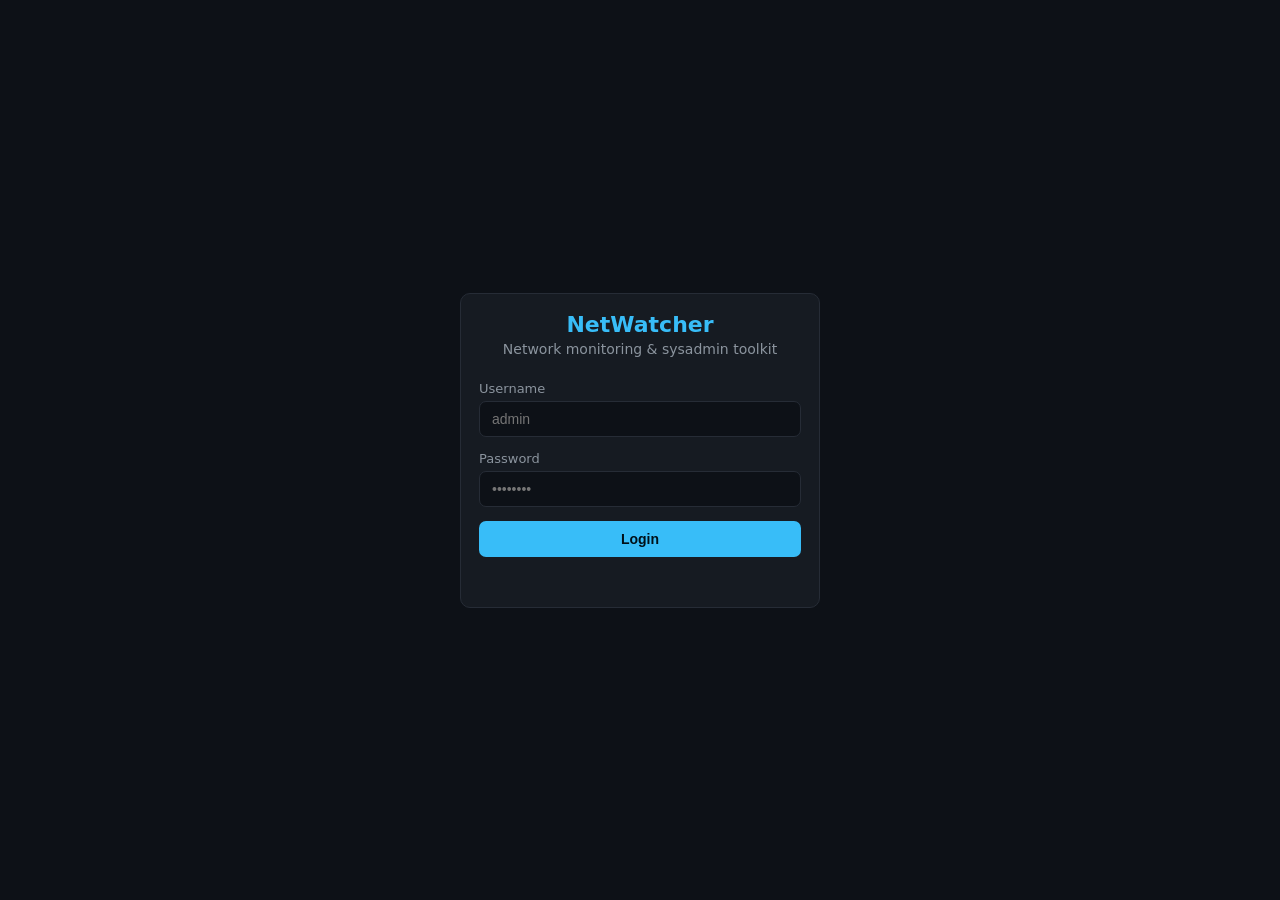
<file: frontend/index.html>
<!DOCTYPE html>
<html lang="en">
<head>
<meta charset="UTF-8">
<meta name="viewport" content="width=device-width, initial-scale=1.0">
<title>NetWatcher — Login</title>
<link rel="stylesheet" href="style.css">
<style>
  body { display: flex; align-items: center; justify-content: center; min-height: 100vh; padding: 16px; }
  .login-box { width: 360px; max-width: 100%; }
  .login-box h1 { text-align: center; color: var(--accent); margin-bottom: 4px; }
  .login-box .subtitle { text-align: center; margin-bottom: 24px; }
  #response { margin-top: 14px; font-size: 13px; text-align: center; min-height: 18px; }
  .hint { font-size: 12px; color: var(--muted); text-align: center; margin-top: 18px; }
</style>
</head>
<body>

  <div class="card login-box">
    <h1>NetWatcher</h1>
    <div class="subtitle">Network monitoring &amp; sysadmin toolkit</div>

    <div class="field">
      <label for="username">Username</label>
      <input id="username" type="text" placeholder="admin" autocomplete="username">
    </div>

    <div class="field">
      <label for="password">Password</label>
      <input id="password" type="password" placeholder="••••••••" autocomplete="current-password">
    </div>

    <button id="btn_login" type="button" onclick="login()" style="width:100%;">Login</button>

    <div id="response"></div>
    <!-- <div class="hint">Default account: admin / admin — change this immediately after first login.</div> --!>
      


  <script src="app.js"></script>
  <script>
    async function login() {
      const responseEl = document.getElementById("response");
      responseEl.className = "";
      responseEl.innerText = "";

      const username = document.getElementById("username").value.trim();
      const password = document.getElementById("password").value;

      if (!username || !password) {
        responseEl.className = "error-text";
        responseEl.innerText = "Enter a username and password.";
        return;
      }

      try {
        const res = await fetch(`${API_BASE}/login`, {
          method: "POST",
          headers: { "Content-Type": "application/json" },
          body: JSON.stringify({ username, password })
        });

        if (res.ok) {
          const data = await res.json();
          localStorage.setItem("netwatch_session", JSON.stringify(data));
          window.location.replace("dashboard.html");
        } else {
          const error = await res.json();
          responseEl.className = "error-text";
          responseEl.innerText = error.detail || "Login failed";
        }
      } catch (err) {
        responseEl.className = "error-text";
        responseEl.innerText = "Cannot reach backend at " + API_BASE + " — is it running?";
      }
    }

    document.getElementById("password").addEventListener("keydown", e => {
      if (e.key === "Enter") login();
    });

    // If already logged in, skip straight to dashboard
    if (getSession()) window.location.replace("dashboard.html");
  </script>
</body>
</html>
</file>
<file: frontend/style.css>
:root {
  --bg: #0d1117;
  --panel: #161b22;
  --panel-border: #262c36;
  --text: #e6edf3;
  --muted: #8b949e;
  --accent: #38bdf8;
  --accent-dim: #1c7fa8;
  --up: #22c55e;
  --down: #ef4444;
  --warn: #f59e0b;
  --radius: 10px;
}

* { box-sizing: border-box; }

body {
  margin: 0;
  font-family: "Segoe UI", system-ui, sans-serif;
  background: var(--bg);
  color: var(--text);
}

#nav {
  background: var(--panel);
  border-bottom: 1px solid var(--panel-border);
  position: sticky;
  top: 0;
  z-index: 10;
}
.nav-inner {
  max-width: 1200px;
  margin: 0 auto;
  display: flex;
  align-items: center;
  gap: 18px;
  padding: 12px 20px;
  flex-wrap: wrap;
}
.brand { font-weight: bold; color: var(--accent); margin-right: 10px; }
.nav-toggle {
  display: none;
  margin-left: auto;
  background: transparent;
  border: 1px solid var(--panel-border);
  color: var(--text);
  padding: 7px 12px;
  border-radius: 6px;
  cursor: pointer;
  font-size: 16px;
  line-height: 1;
}
.nav-links {
  display: flex;
  align-items: center;
  gap: 18px;
  flex-wrap: wrap;
  flex: 1;
}
#nav a {
  color: var(--muted);
  text-decoration: none;
  font-size: 14px;
  padding: 6px 10px;
  border-radius: 6px;
  white-space: nowrap;
}
#nav a:hover { color: var(--text); background: #1f2530; }
#nav a.active { color: var(--bg); background: var(--accent); }
.nav-user { margin-left: auto; color: var(--muted); font-size: 13px; white-space: nowrap; }
.nav-logout {
  background: transparent;
  border: 1px solid var(--panel-border);
  color: var(--muted);
  padding: 6px 12px;
  border-radius: 6px;
  cursor: pointer;
}
.nav-logout:hover { color: var(--down); border-color: var(--down); }

.container { max-width: 1200px; margin: 0 auto; padding: 24px 20px 60px; }

@media (max-width: 720px) {
  .nav-inner { padding: 10px 16px; }
  .nav-toggle { display: block; }
  .nav-links {
    display: none;
    width: 100%;
    flex-direction: column;
    align-items: stretch;
    gap: 4px;
    order: 3;
    padding-top: 8px;
    border-top: 1px solid var(--panel-border);
    margin-top: 8px;
  }
  .nav-links.open { display: flex; }
  #nav a { padding: 10px 12px; }
  .nav-user { order: 2; margin-left: 0; }
  .container { padding: 16px 14px 40px; }
}

h1 { font-size: 22px; margin: 0 0 4px; }
h2 { font-size: 16px; color: var(--muted); font-weight: 600; margin: 28px 0 12px; }
.subtitle { color: var(--muted); font-size: 14px; margin-bottom: 24px; }

.card {
  background: var(--panel);
  border: 1px solid var(--panel-border);
  border-radius: var(--radius);
  padding: 18px;
}

.grid { display: grid; gap: 16px; }
.grid-4 { grid-template-columns: repeat(4, 1fr); }
.grid-3 { grid-template-columns: repeat(3, 1fr); }
.grid-2 { grid-template-columns: repeat(2, 1fr); }
@media (max-width: 900px) {
  .grid-4 { grid-template-columns: repeat(2, 1fr); }
  .grid-3, .grid-2 { grid-template-columns: 1fr; }
}
@media (max-width: 480px) {
  .grid-4, .grid-3, .grid-2 { grid-template-columns: 1fr; }
}

.stat-card { text-align: left; }
.stat-value { font-size: 28px; font-weight: 700; word-break: break-word; }
.stat-label { color: var(--muted); font-size: 13px; margin-top: 4px; }
.stat-up .stat-value { color: var(--up); }
.stat-down .stat-value { color: var(--down); }

@media (max-width: 600px) {
  h1 { font-size: 19px; }
  .stat-value { font-size: 22px; }
}

button, .btn {
  background: var(--accent);
  color: #001018;
  border: none;
  font-weight: 600;
  padding: 10px 18px;
  border-radius: 7px;
  cursor: pointer;
  font-size: 14px;
}
button:hover, .btn:hover { background: #63cef2; }
button:disabled { opacity: 0.5; cursor: not-allowed; }
button.secondary { background: transparent; border: 1px solid var(--panel-border); color: var(--text); }
button.danger { background: var(--down); color: white; }

input, select, textarea {
  background: #0d1117;
  border: 1px solid var(--panel-border);
  color: var(--text);
  padding: 9px 12px;
  border-radius: 7px;
  font-size: 14px;
  width: 100%;
}
label { font-size: 13px; color: var(--muted); display: block; margin-bottom: 5px; }
.field { margin-bottom: 14px; }

@media (max-width: 600px) {
  input, select, textarea { font-size: 16px; }
}

table { width: 100%; border-collapse: collapse; font-size: 14px; }
th, td { text-align: left; padding: 10px 12px; border-bottom: 1px solid var(--panel-border); }
th { color: var(--muted); font-weight: 600; font-size: 12px; text-transform: uppercase; }
tr:hover td { background: #1a2029; }

.table-wrap { overflow-x: auto; -webkit-overflow-scrolling: touch; }
.table-wrap table { min-width: 560px; }

@media (max-width: 600px) {
  th, td { padding: 8px 10px; font-size: 13px; }
}

.badge {
  display: inline-block;
  padding: 3px 10px;
  border-radius: 20px;
  font-size: 12px;
  font-weight: 600;
}
.badge-up { background: rgba(34,197,94,0.15); color: var(--up); }
.badge-down { background: rgba(239,68,68,0.15); color: var(--down); }
.badge-unknown { background: rgba(139,148,158,0.15); color: var(--muted); }

.toolbar { display: flex; gap: 10px; align-items: end; flex-wrap: wrap; margin-bottom: 18px; }
.toolbar .field { margin-bottom: 0; flex: 1; min-width: 180px; }

@media (max-width: 600px) {
  .toolbar { flex-direction: column; align-items: stretch; }
  .toolbar .field { min-width: 0; width: 100%; }
  .toolbar button { width: 100%; }
  .card { padding: 14px; }
}

pre.output {
  background: #010409;
  border: 1px solid var(--panel-border);
  border-radius: 7px;
  padding: 14px;
  font-family: "Cascadia Code", monospace;
  font-size: 13px;
  overflow-x: auto;
  white-space: pre-wrap;
  max-height: 500px;
  overflow-y: auto;
}

.status-text { color: var(--muted); font-size: 13px; margin: 10px 0; }
.error-text { color: var(--down); font-size: 13px; margin: 10px 0; }

.modal-backdrop {
  display: none;
  position: fixed; inset: 0;
  background: rgba(0,0,0,0.6);
  align-items: center; justify-content: center;
  z-index: 100;
}
.modal-backdrop.open { display: flex; }
.modal {
  background: var(--panel);
  border: 1px solid var(--panel-border);
  border-radius: var(--radius);
  padding: 24px;
  width: 420px;
  max-width: 90vw;
  max-height: 90vh;
  overflow-y: auto;
}
.modal h3 { margin-top: 0; }
.modal-actions { display: flex; gap: 10px; justify-content: flex-end; margin-top: 18px; }

@media (max-width: 480px) {
  .modal-backdrop { align-items: flex-end; }
  .modal {
    width: 100%;
    max-width: 100%;
    border-radius: var(--radius) var(--radius) 0 0;
    max-height: 85vh;
  }
  .modal-actions { flex-direction: column-reverse; }
  .modal-actions button { width: 100%; }
}

.tabs { display: flex; gap: 4px; border-bottom: 1px solid var(--panel-border); margin-bottom: 18px; overflow-x: auto; -webkit-overflow-scrolling: touch; }
.tab {
  padding: 10px 16px;
  cursor: pointer;
  color: var(--muted);
  border-bottom: 2px solid transparent;
  font-size: 14px;
  white-space: nowrap;
}
.tab.active { color: var(--accent); border-bottom-color: var(--accent); }

@media (max-width: 600px) {
  .tab { padding: 10px 12px; font-size: 13px; }
}

/* ---- SNMP views ---- */
.bar {
  background: #0d1117;
  border: 1px solid var(--panel-border);
  border-radius: 6px;
  height: 10px;
  overflow: hidden;
  min-width: 70px;
}
.bar-fill { height: 100%; background: var(--accent); transition: width 0.4s; }
.bar-fill.warn { background: var(--warn); }
.bar-fill.crit { background: var(--down); }

.kv { display: grid; grid-template-columns: 150px 1fr; gap: 8px 16px; font-size: 14px; margin: 0; }
.kv dt { color: var(--muted); }
.kv dd { margin: 0; word-break: break-word; white-space: pre-wrap; }
@media (max-width: 600px) {
  .kv { grid-template-columns: 1fr; gap: 2px; }
  .kv dt { margin-top: 8px; }
}

.host-card { cursor: pointer; transition: border-color 0.15s; }
.host-card:hover { border-color: var(--accent-dim); }
.host-card.selected { border-color: var(--accent); }
.host-card h3 { margin: 0 0 2px; font-size: 16px; display: flex; justify-content: space-between; gap: 8px; align-items: center; }
.host-card .sub { color: var(--muted); font-size: 12px; margin-bottom: 12px; word-break: break-all; }
.metric { display: grid; grid-template-columns: 52px 1fr 46px; gap: 8px; align-items: center; font-size: 12px; color: var(--muted); margin: 6px 0; }
.metric span:last-child { text-align: right; color: var(--text); }
.host-meta { display: flex; justify-content: space-between; gap: 8px; font-size: 12px; color: var(--muted); margin-top: 10px; flex-wrap: wrap; }
.host-meta b { color: var(--text); font-weight: 600; }
.badge-warn { background: rgba(245,158,11,0.15); color: var(--warn); }
.banner { background: rgba(245,158,11,0.1); color: var(--warn); padding: 10px 12px; border-radius: 7px; font-size: 13px; margin-bottom: 14px; }
.toolbar-inline { display: flex; gap: 14px; align-items: center; flex-wrap: wrap; margin-bottom: 18px; }
.toolbar-inline label { display: inline; margin: 0 6px 0 0; }
.toolbar-inline select { width: auto; padding: 7px 10px; }
.mono { font-family: "Cascadia Code", monospace; font-size: 12px; }
</file>
